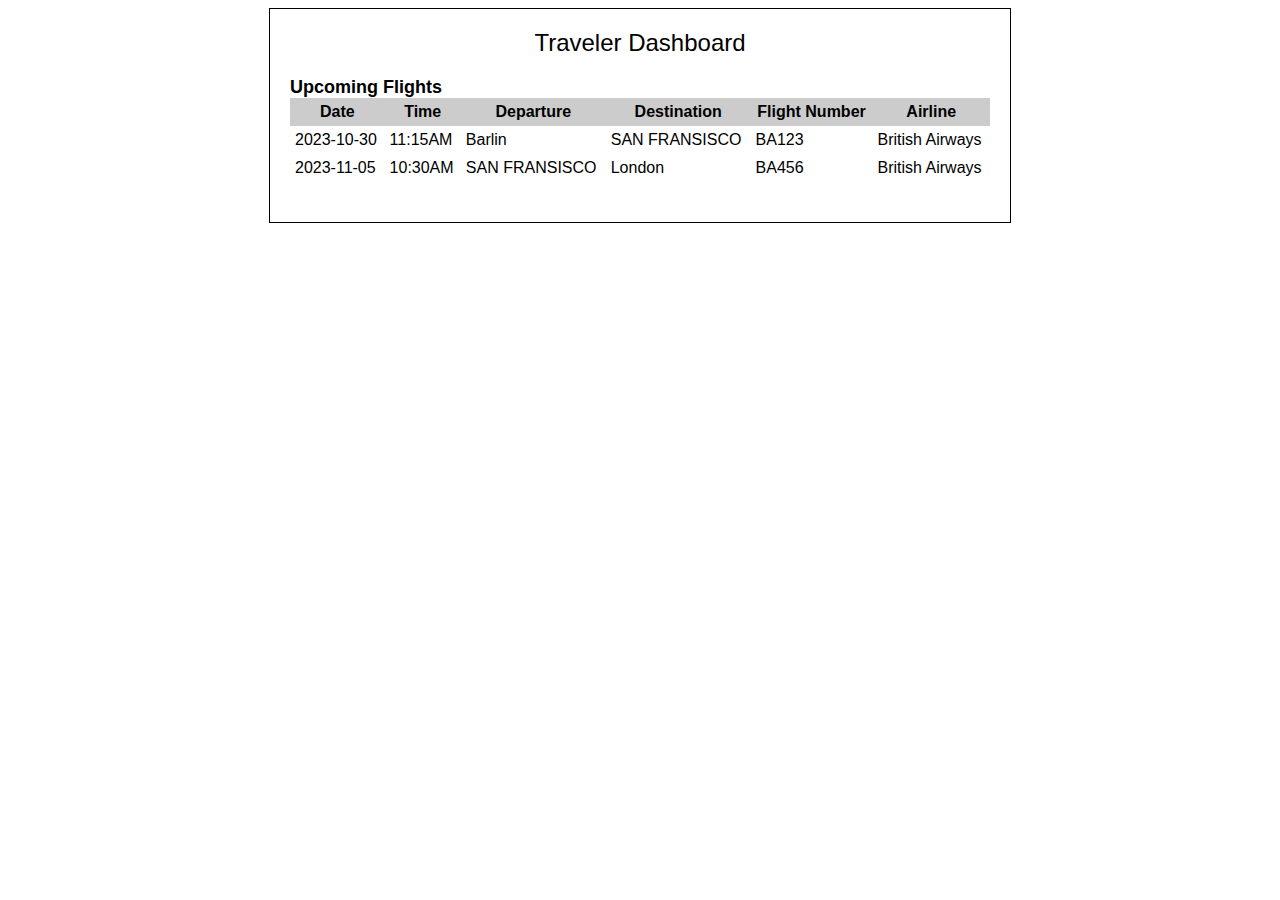
<file: reservationManagement/frontend/index.html>
<!DOCTYPE html>
<html>
  <head>
    <title>Traveler Dashboard</title>
    <style>
      body {
        font-family: sans-serif;
      }

      .dashboard {
        width: 700px;
        margin: 0 auto;
        border: 1px solid black;
        padding: 20px;
      }

      .dashboard-header {
        text-align: center;
        font-size: 24px;
      }

      .dashboard-body {
        margin-top: 20px;
      }

      .dashboard-body-section {
        margin-bottom: 20px;
      }

      .dashboard-body-section-header {
        font-size: 18px;
        font-weight: bold;
      }

      .dashboard-body-section-table {
        width: 100%;
        border-collapse: collapse;
      }

      .dashboard-body-section-table thead th {
        background-color: #ccc;
        padding: 5px;
      }

      .dashboard-body-section-table tbody td {
        padding: 5px;
      }
    </style>
  </head>
  <body>
    <div class="dashboard">
      <div class="dashboard-header">Traveler Dashboard</div>

      <div class="dashboard-body">
        <div class="dashboard-body-section">
          <div class="dashboard-body-section-header">Upcoming Flights</div>

          <table class="dashboard-body-section-table">
            <thead>
              <tr>
                <th>Date</th>
                <th>Time</th>
                <th>Departure</th>
                <th>Destination</th>
                <th>Flight Number</th>
                <th>Airline</th>
              </tr>
            </thead>

            <tbody>
              <tr>
                <td>2023-10-30</td>
                <td>11:15AM</td>
                <td>Barlin</td>
                <td>SAN FRANSISCO</td>
                <td>BA123</td>
                <td>British Airways</td>
              </tr>

              <tr>
                <td>2023-11-05</td>
                <td>10:30AM</td>
                <td>SAN FRANSISCO</td>
                <td>London</td>
                <td>BA456</td>
                <td>British Airways</td>
              </tr>
            </tbody>
          </table>
        </div>
      </div>
    </div>
  </body>
</html>
</file>
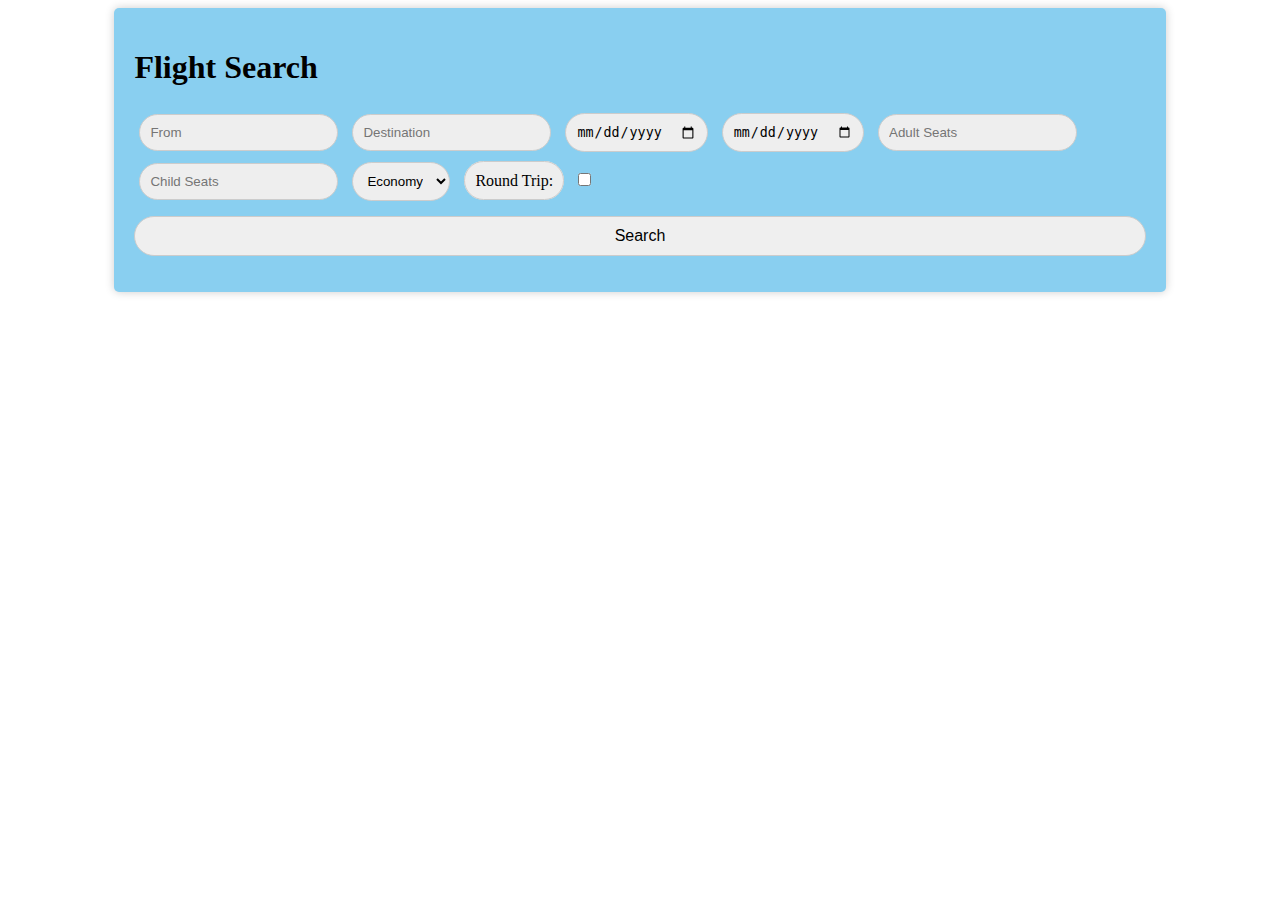
<file: searchFligths/frontend/index.html>
<!DOCTYPE html>
<html lang="en">
  <head>
    <meta charset="UTF-8" />
    <meta name="viewport" content="width=device-width, initial-scale=1.0" />
    <title>Flight Search</title>
    <link rel="stylesheet" href="./styles.css" />
  </head>
  <body>
    <div class="search-form-container">
      <!-- Added class to .search-form -->
      <h1>Flight Search</h1>
      <div>
      <form id="search-form">
        <input
          type="text"
          id="origin"
          class="origin-input"
          placeholder="From"
        />
        <!-- Added class to #origin -->
        <input
          type="text"
          id="destination"
          class="destination-input"
          placeholder="Destination"
        />
        
        <!-- Added class to #destination -->
        <input type="date" id="departureDate" class="departure-date-input" />
        <!-- Added class to #departureDate -->
        <input type="date" id="returnDate" class="return-date-input" />
        <!-- Added class to #returnDate -->
        <input
          type="number"
          id="adultSeats"
          class="adult-seats-input"
          placeholder="Adult Seats"
          min="0"
        />
        <!-- Added class to #adultSeats -->
        <input
          type="number"
          id="childSeats"
          class="child-seats-input"
          placeholder="Child Seats"
          min="0"
        />
        <!-- Added class to #childSeats -->
        <select id="class" class="class-select">
          <!-- Added class to #class -->
          <option value="economy">Economy</option>
          <option value="business">Business</option>
        </select>
        <label for="roundTrip" class="round-trip-label">Round Trip:</label>
        <!-- Added class to label for #roundTrip -->
        <input type="checkbox" id="roundTrip" class="round-trip-checkbox" />
        <!-- Added class to #roundTrip -->
        <button type="submit" class="search-button">Search</button>
        <!-- Added class to button -->
      </form>
    </div>
    <div class="results">
      <ul id="flight-list"></ul>
    </div>

    <script src="script.js"></script>
  </body>
</html>
</file>
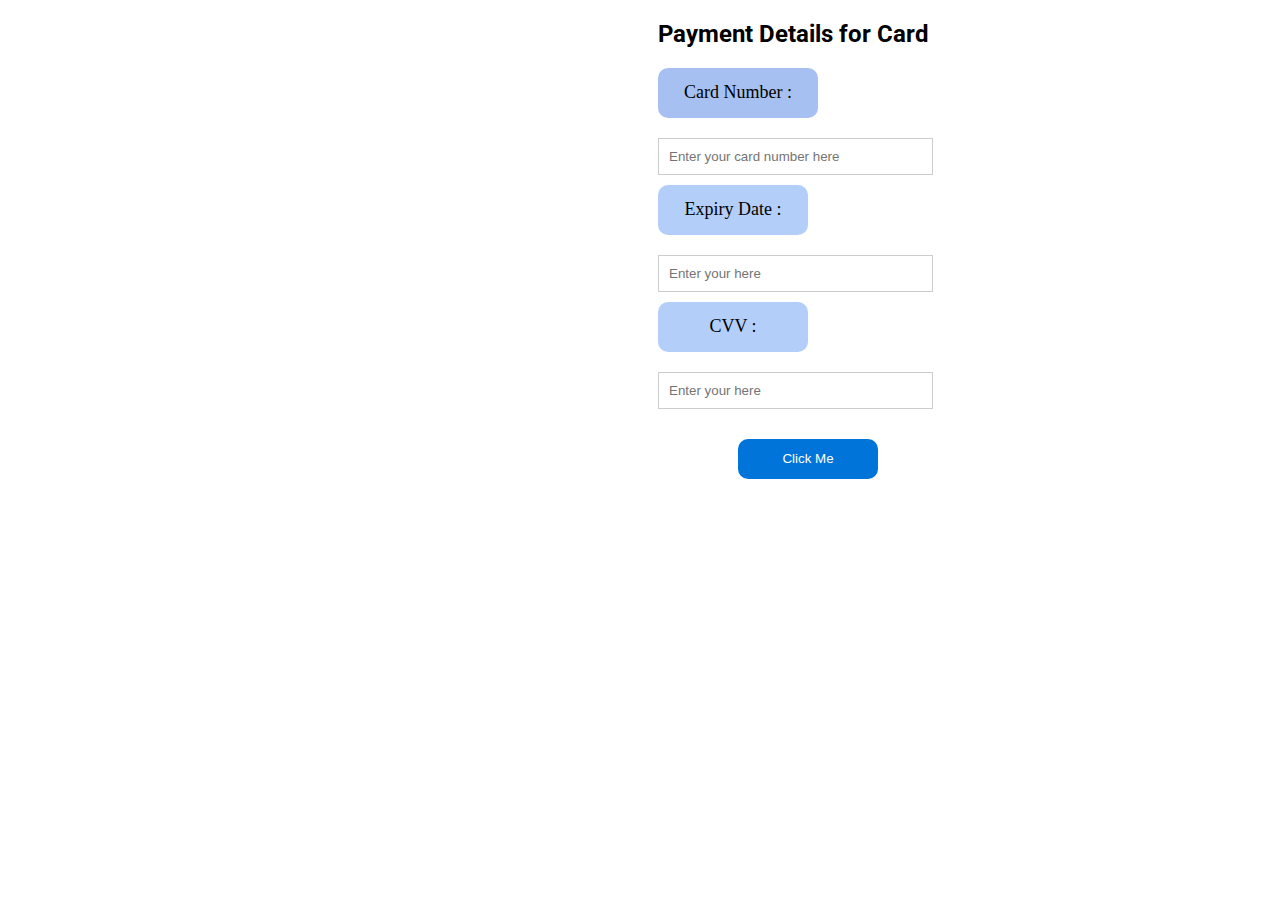
<file: Card.html>
<!DOCTYPE html>
<html lang="en">
<head>
    <meta charset="UTF-8">
    <meta name="viewport" content="width=device-width, initial-scale=1.0">
    <title>Document</title>
    <link rel="stylesheet"href="CardStyle.css">
    <link rel="stylesheet" href="https://fonts.googleapis.com/css2?family=Roboto:wght@300;400;500;700&display=swap">

</head>

<body>
    <div class="payment-details">
        <h2>Payment Details for Card</h2>

      </div>

      <div class="payment-box">
        <p class="centered-text"> Card Number :</p>
      </div>
      <div class="user-input">
        <input type="text" placeholder="Enter your card number here">
      </div>

      <div class="date-box">
        <p class="centered-text"> Expiry Date :</p>
      </div>
      <div class="user-input">
        <input type="text" placeholder="Enter your here">
      </div>

      <div class="cvv-box">
        <p class="centered-text"> CVV :</p>
      </div>
      <div class="user-input">
        <input type="text" placeholder="Enter your here">
      </div>

      <div class="button-container">
        <button class="click-button">Click Me</button>
    </div>

    
</body>
</html>
</file>
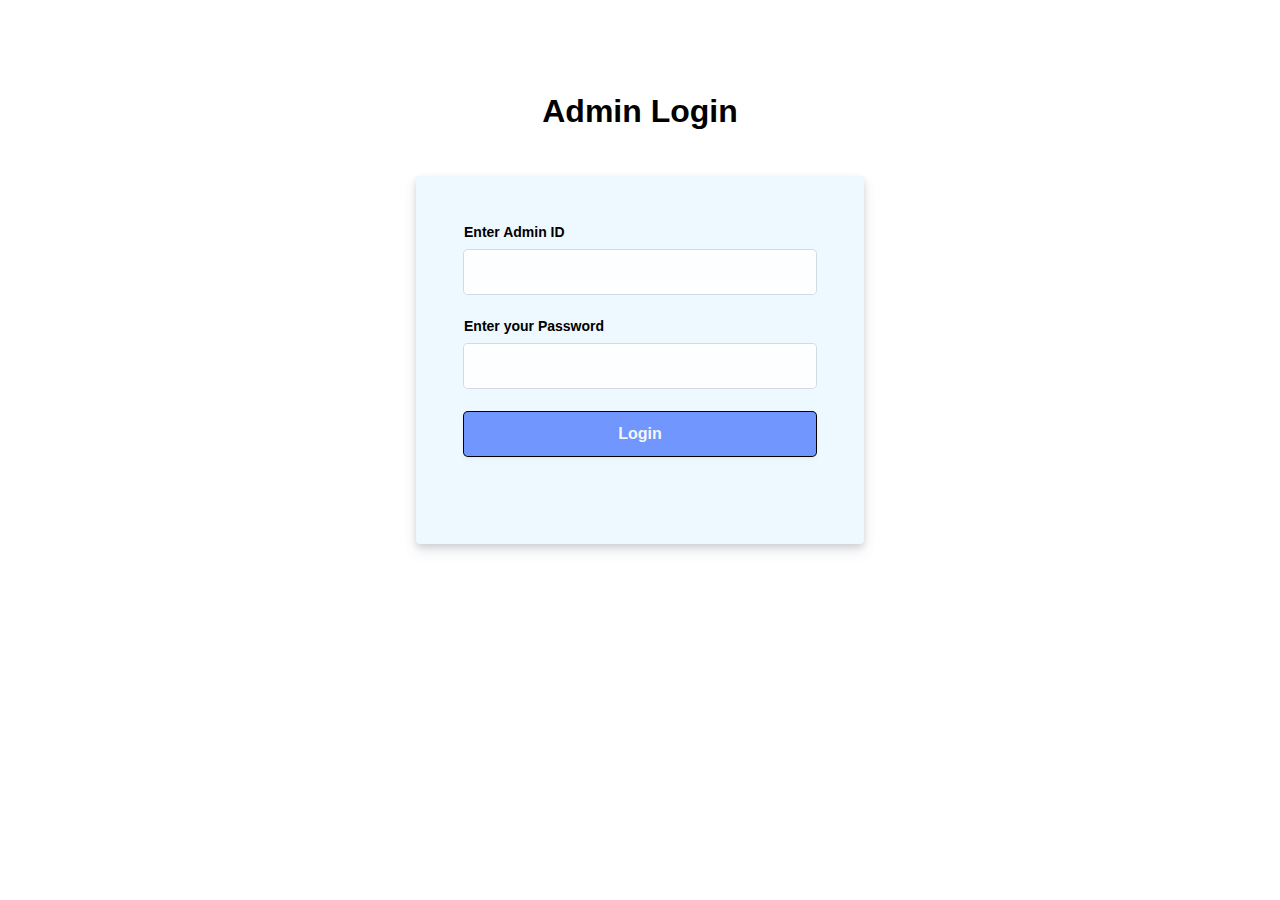
<file: Admin_Panel/admin_login.html>
<html>
<head>
  <meta charset="utf-8">
  <title>Login</title>
  <link rel="stylesheet" type="text/css" href="admin_style.css">
</head>

<body>
  <div class="login-root">
    <div class="box-root flex-flex flex-direction--column" 
    style="min-height: 100vh;flex-grow: 1;">
      <div class="box-root padding-top--24 flex-flex flex-direction--column" style="flex-grow: 1; z-index: 9;">
        <div class="box-root padding-top--48 padding-bottom--24 flex-flex flex-justifyContent--center">
          
          
          <h1>Admin Login</h1>
        </div>


        <div class="formbg-outer">
          <div class="formbg">


            <div class="formbg-inner padding-horizontal--48">

              <form action = "admin_login.php" method ="POST">
                

                <div class="field padding-bottom--24">

                  <label>Enter Admin ID</label> 
                  <input type = "text" name = "id" value = "">

                </div>

                <div class="field padding-bottom--24">

                  <div class>

                    <label for="password">Enter your Password</label>
                  </div>
                  <input type="password" name="password">
                  
                </div>

                <div class="field padding-bottom--24">

                  <input type = "submit" value = "Login">
                  
                </div>
              </form>
            </div>
          </div>
          <div class="footer-link padding-top--24">
          </div>
        </div>
      </div>
    </div>
  </div>
</body>

</html>
</file>
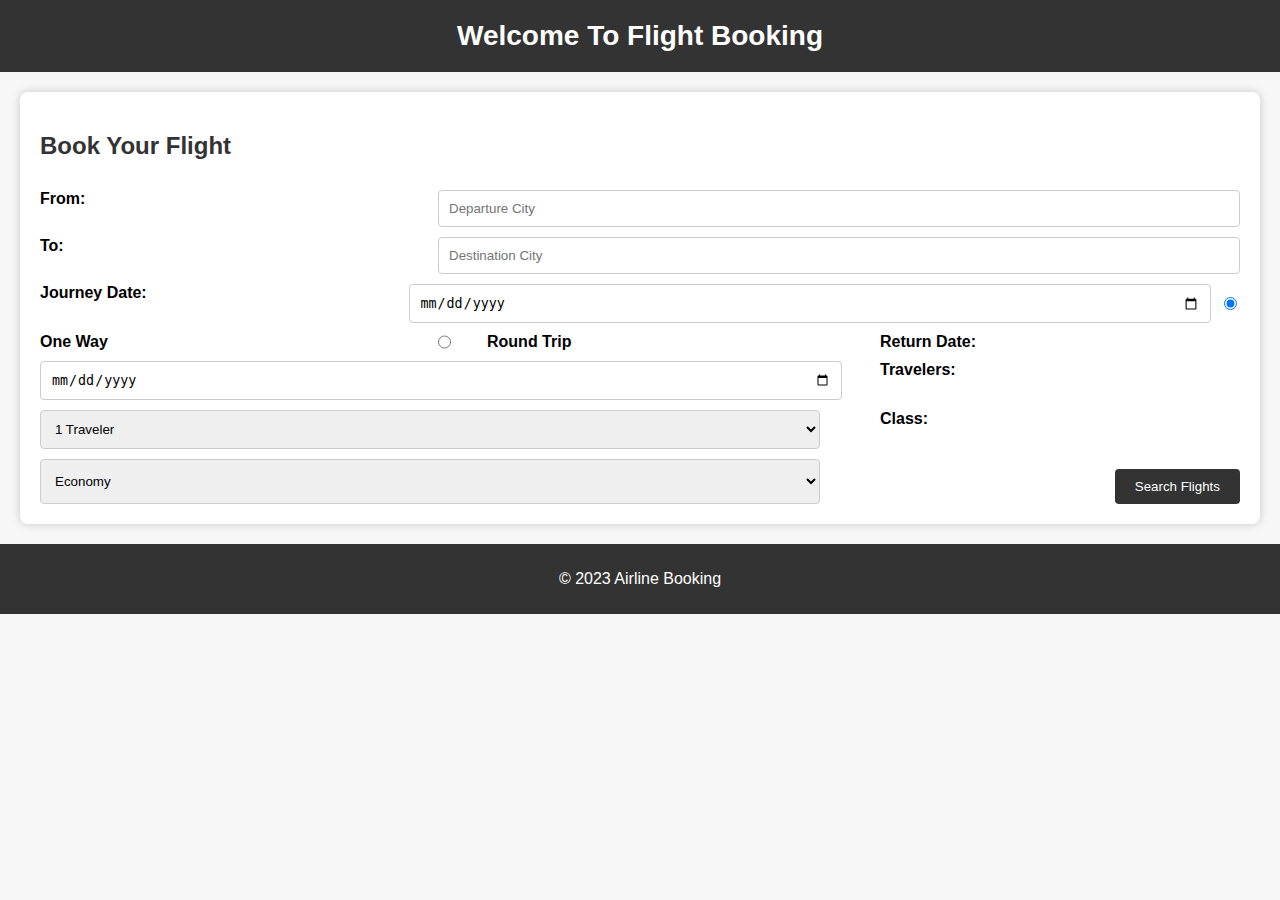
<file: Booking/booking.html>
<!DOCTYPE html>
<html lang="en">
<head>
    <meta charset="UTF-8">
    <meta name="viewport" content="width=device-width, initial-scale=1.0">
    <title>Airplane Ticket Reservation</title>
    <link rel="stylesheet" href="styles.css">
</head>
<body>
    <header>
        <h1>Welcome To Flight Booking</h1>
    </header>

    <section id="booking">
        <h2>Book Your Flight</h2>
        <form action="search_flights.html" method="post">
            <label for="from">From:</label>
            <input type="text" id="from" name="from" placeholder="Departure City" required>
            <label for="to">To:</label>
            <input type="text" id="to" name="to" placeholder="Destination City" required>
            <label for="journey-date">Journey Date:</label>
            <input type="date" id="journey-date" name="journey-date" required>
            <input type="radio" name="trip-type" value="one-way" id="one-way" checked>
            <label for="one-way">One Way</label>
            <input type="radio" name="trip-type" value="round-trip" id="round-trip">
            <label for="round-trip">Round Trip</label>
            <label for="return-date">Return Date:</label>
            <input type="date" id="return-date" name="return-date">
            <label for="travelers">Travelers:</label>
            <select id="travelers" name="travelers">
                <option value="1">1 Traveler</option>
                <option value="2">2 Travelers</option>
                <option value="3">3 Travelers</option>
                <option value="4">4 Travelers</option>
            </select>
            <label for="class">Class:</label>
            <select id="class" name="class">
                <option value="economy">Economy</option>
                <option value="business">Business</option>
                <option value="first">First Class</option>
            </select>
            <input type="submit" value="Search Flights">
        </form>
    </section>

    <footer>
        <p>&copy; 2023 Airline Booking</p>
    </footer>
</body>
</html>
</file>
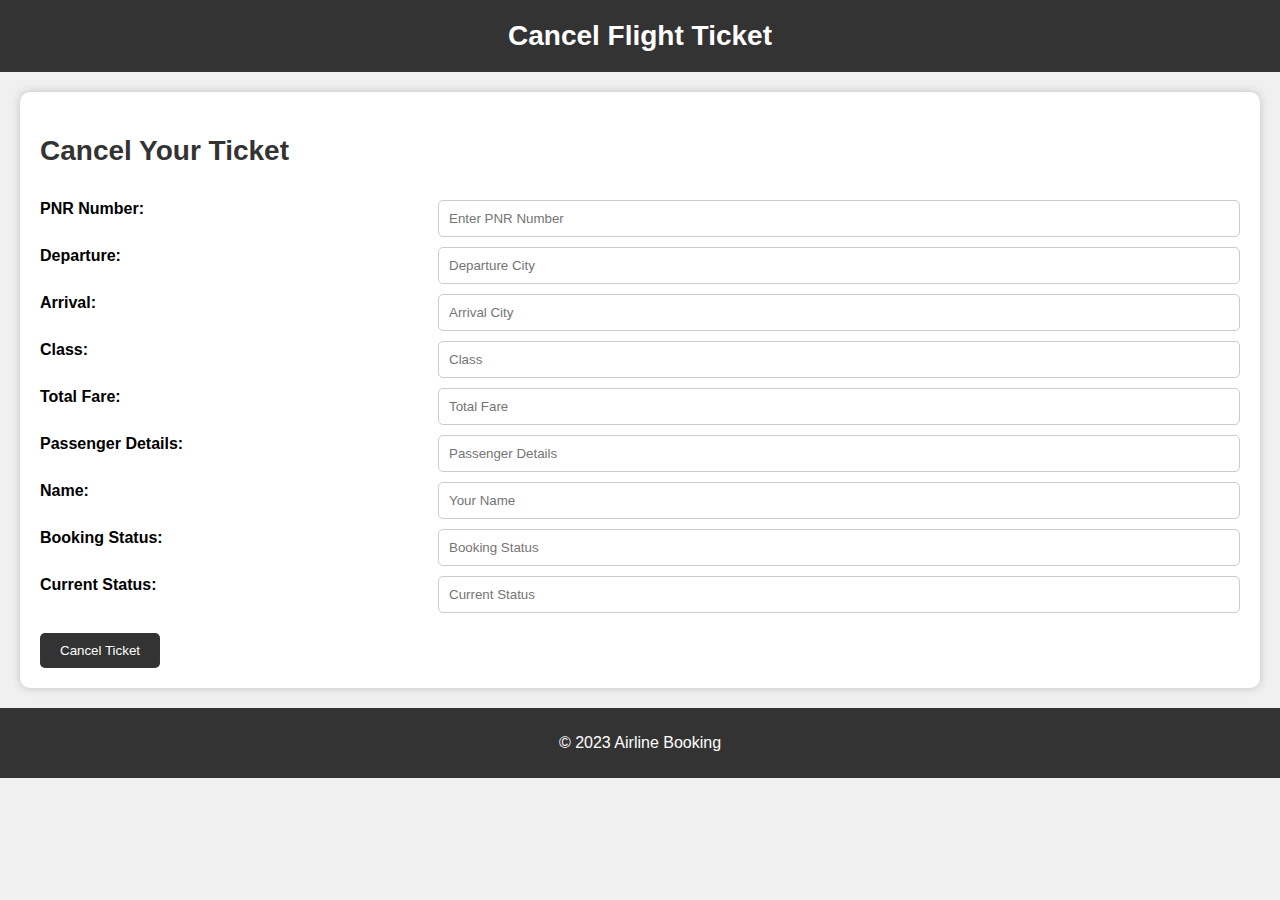
<file: cancel/Cancel ticket.html>
<!DOCTYPE html>
<html lang="en">
<head>
    <meta charset="UTF-8">
    <meta name="viewport" content="width=device-width, initial-scale=1.0">
    <title>Cancel a Ticket</title>
    <link rel="stylesheet" href="styles.css">
</head>
<body>
    <header>
        <h1>Cancel Flight Ticket</h1>
    </header>

    <section id="cancellation">
        <h2>Cancel Your Ticket</h2>
        <form action="cancel_ticket_action.php" method="post">
            <label for="pnr">PNR Number:</label>
            <input type="text" id="pnr" name="pnr" placeholder="Enter PNR Number" required>
            <label for="departure">Departure:</label>
            <input type="text" id="departure" name="departure" placeholder="Departure City" required>
            <label for="arrival">Arrival:</label>
            <input type="text" id="arrival" name="arrival" placeholder="Arrival City" required>
            <label for="class">Class:</label>
            <input type="text" id="class" name="class" placeholder="Class" required>
            <label for="total-fare">Total Fare:</label>
            <input type="text" id="total-fare" name="total-fare" placeholder="Total Fare" required>
            <label for="passenger-details">Passenger Details:</label>
            <input type="text" id="passenger-details" name="passenger-details" placeholder="Passenger Details" required>
            <label for="name">Name:</label>
            <input type="text" id="name" name="name" placeholder="Your Name" required>
            <label for="booking-status">Booking Status:</label>
            <input type="text" id="booking-status" name="booking-status" placeholder="Booking Status" required>
            <label for="current-status">Current Status:</label>
            <input type="text" id="current-status" name="current-status" placeholder="Current Status" required>
            <input type="submit" value="Cancel Ticket">
        </form>
    </section>

    <footer>
        <p>&copy; 2023 Airline Booking</p>
    </footer>
</body>
</html>
</file>
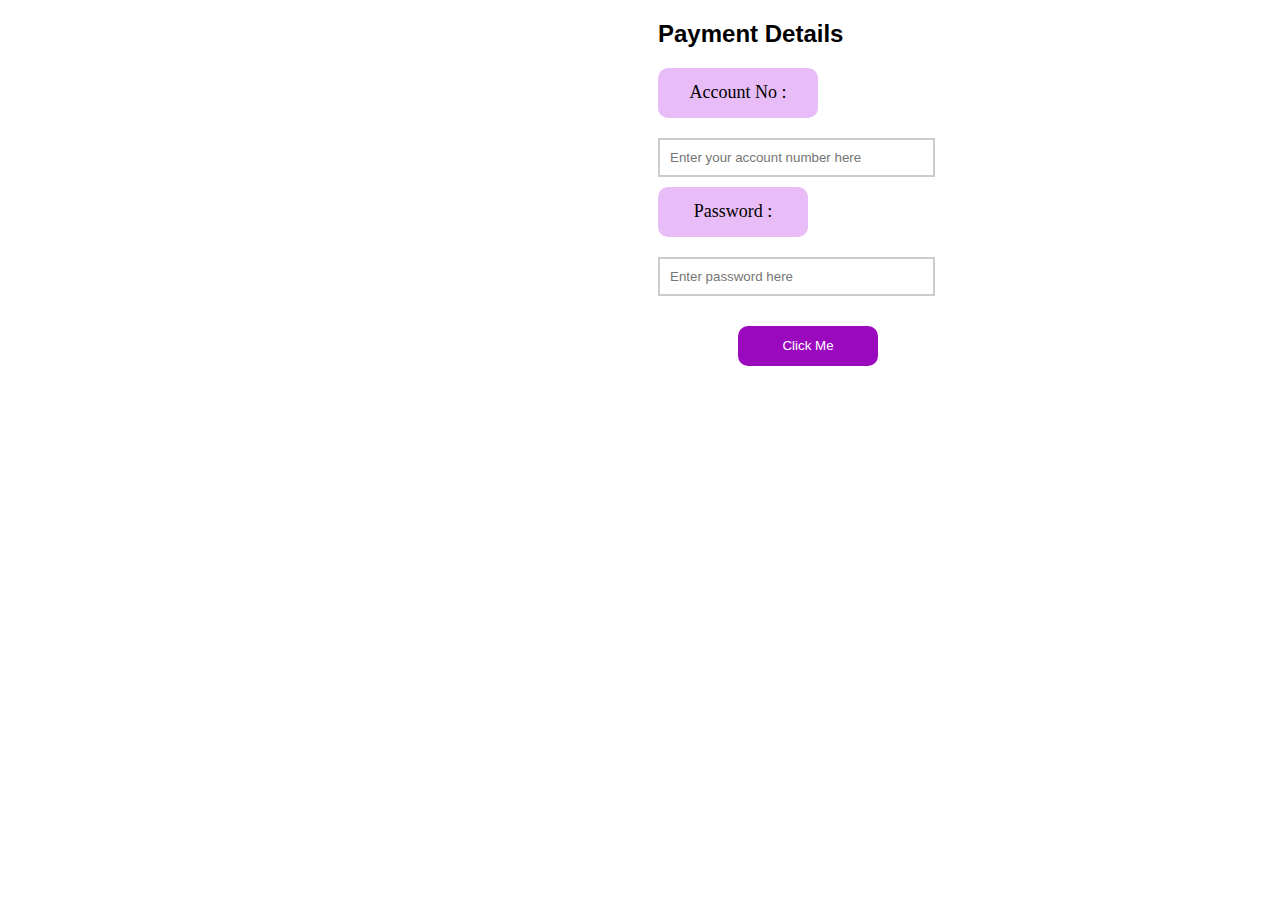
<file: Payment/BkashNagad.html>
<!DOCTYPE html>
<html lang="en">
<head>
    <meta charset="UTF-8">
    <meta name="viewport" content="width=device-width, initial-scale=1.0">
    <title>Document</title>
    <style>
      .payment-details {
        text-align: left; /* Align the content to the right */
        margin-top: 20px; /* Adjust the value to control the gap size between heading and the starting line */
      }
      
      .payment-details h2 {
        font-family: 'Roboto', sans-serif;
        margin-left: 650px; /* Adjust the value to move the heading backward */
      }
     
      .payment-box {
        background-color: #e7bcf7; /* Background color for the box */
        padding: 5px; /* Adjust the padding to control the size of the box */
        margin-top: 10px; /* Adjust the value to control the gap between the heading and the box */
        height: 40px; /* Adjust the height to make the box shorter */
        width: 150px;
        margin-left: 650px;
        display: flex;
      align-items: center;
      justify-content: center;
      border-radius: 10px;
      }
    
      .centered-text {
        text-align: center;
        font-size: 18px; /* Adjust the font size as needed */
      }
    
      .user-input {
        margin-top: 20px; /* Adjust the value to control the gap between the previous box and the user input box */
      }
      
      .user-input input {
        width: 20%; /* Makes the input element full width */
        padding: 10px; /* Adjust the padding as needed */
        border: 2px solid #ccc; /* Add a border around the input */
        margin-left:650px;
      }
    
      .pass-box {
        background-color: #e7bcf7; /* Background color for the box */
        padding: 5px; /* Adjust the padding to control the size of the box */
        margin-top: 10px; /* Adjust the value to control the gap between the heading and the box */
        width: 140px;
        height: 40px; /* Adjust the height to make the box shorter */
        border-radius: 10px;
        margin-left: 650px;
        display: flex;
      align-items: center;
      justify-content: center;
      border-radius: 10px;
      }
    
      .centered-text {
        text-align: center;
        
      }
    
      .user-input {
        margin-top: 20px; /* Adjust the value to control the gap between the previous box and the user input box */
      }
      
      .user-input input {
        margin-left: 650px;
        width: 20%; /* Makes the input element full width */
        padding: 10px; /* Adjust the padding as needed */
        border: 2px solid #ccc; /* Add a border around the input */
      }
    
      
    
      button{
        padding: 5px; /* Adjust the padding to control the size of the box */
        margin-top: 30px; /* Adjust the value to control the gap between the heading and the box */
        width: 140px;
        height: 40px; /* Adjust the height to make the box shorter */
        border-radius: 10px;
        margin-left: 730px;
        display: flex;
      align-items: center;
      justify-content: center;
      border-radius: 10px;
      }
    
    button-container {
        /* Center the button horizontally and position it at the bottom */
        text-align: center;
        
        
     
    }
    
    .click-button {
        /* Style your button as you like */
        padding:  10px;
        background-color: #9a09be;
        color: #fff;
        border: none;
        cursor: pointer;
    }
    
    .click-button:hover {
        background-color: #f0b5e6;
    }
    </style>
</head>

<body>
    <div class="payment-details">
        <h2>Payment Details</h2>
    </div>

    <div class="payment-box">
        <p class="centered-text"> Account No :</p>
    </div>
    <div class="user-input">
        <input type="text" placeholder="Enter your account number here" id="accountNumberInput">
    </div>

    <div class="pass-box">
        <p class="centered-text"> Password :</p>
    </div>
    <div class="user-input">
        <input type="text" placeholder="Enter password here">
    </div>

    <div class="button-container">
        <button class="click-button" id="myButton">Click Me</button>
    </div>

    <p id="errorText" style="display: none; color: red;">Account number should be 11 digits</p>
    <p id="successText" style="display: none;">Payment is done</p>

    <script>
      document.getElementById('myButton').addEventListener('click', function() {
          var accountNumberInput = document.getElementById('accountNumberInput').value;
          var errorText = document.getElementById('errorText');
          var successText = document.getElementById('successText');
  
          if (accountNumberInput.length !== 11) {
              // Show error message for invalid account number length
              errorText.style.display = 'block';
              successText.style.display = 'none';
          } else {
              errorText.style.display = 'none';
              successText.style.display = 'block';
  
              // Get the message you want to show on the next page
              var message = "Your payment is done.";
  
              // Redirect to another page with the message in the URL
              window.location.href = "secondPage.html?message=" + encodeURIComponent(message);
          }
      });
  </script>
</body>
</html>
</file>
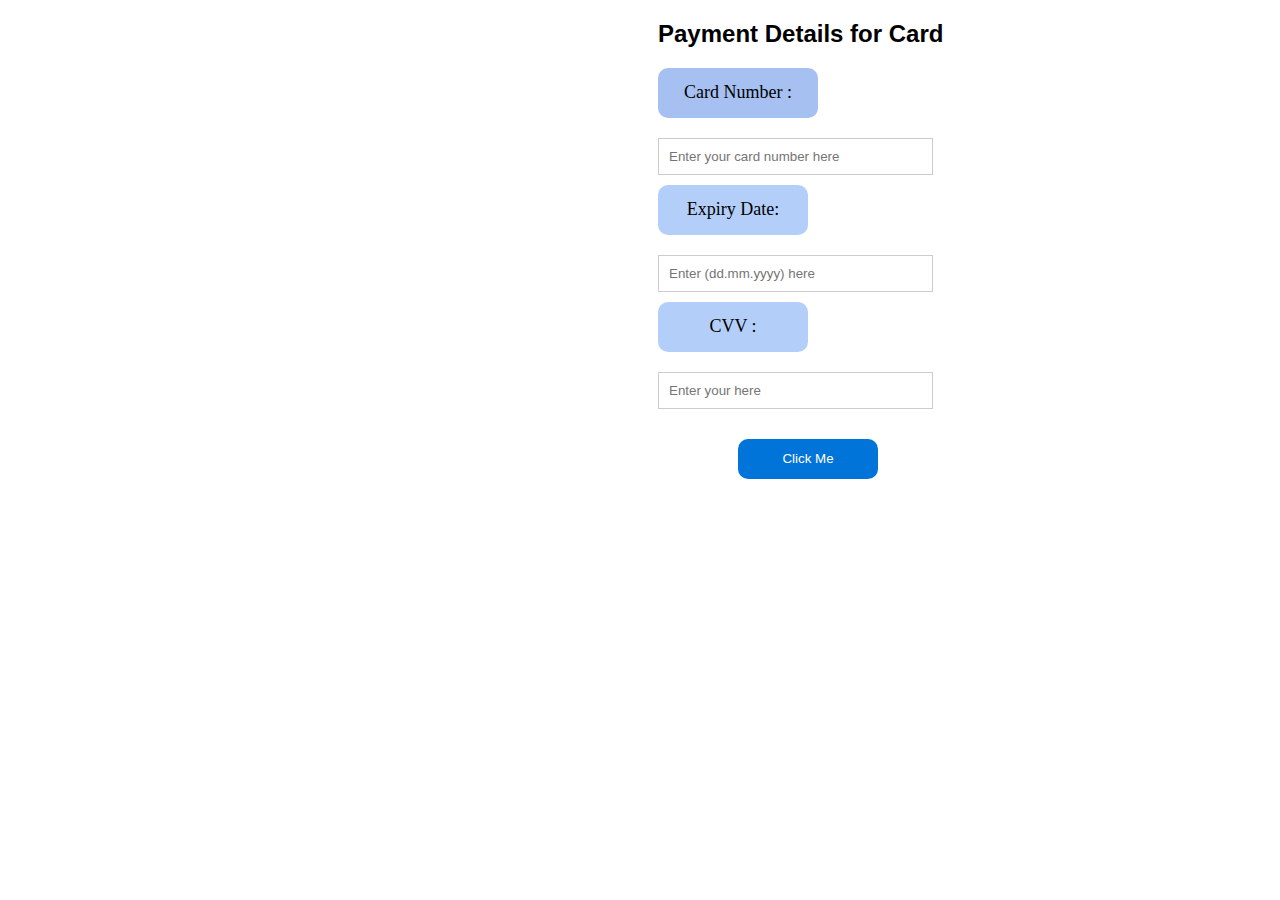
<file: Payment/Card.html>
<!DOCTYPE html>
<html lang="en">
<head>
    <meta charset="UTF-8">
    <meta name="viewport" content="width=device-width, initial-scale=1.0">
    <title>Document</title>
    <style>
      .payment-details {
        text-align: left; /* Align the content to the right */
        margin-top: 20px; /* Adjust the value to control the gap size between heading and the starting line */
      }
      
      .payment-details h2 {
        font-family: 'Roboto', sans-serif;
        margin-left: 650px; /* Adjust the value to move the heading backward */
      }
     
      .payment-box {
        background-color: #a5c0f1; /* Background color for the box */
        padding: 5px; /* Adjust the padding to control the size of the box */
        margin-top: 10px; /* Adjust the value to control the gap between the heading and the box */
        height: 40px; /* Adjust the height to make the box shorter */
        width: 150px;
        margin-left: 650px;
        display: flex;
      align-items: center;
      justify-content: center;
      border-radius: 10px;
      }
    
      .centered-text {
        text-align: center;
        font-size: 18px; /* Adjust the font size as needed */
      }
    
      .user-input {
        margin-top: 20px; /* Adjust the value to control the gap between the previous box and the user input box */
      }
      
      .user-input input {
        width: 20%; /* Makes the input element full width */
        padding: 10px; /* Adjust the padding as needed */
        border: 2px solid #ccc; /* Add a border around the input */
        margin-left:650px;
      }
    
      .date-box {
        background-color: #b3cef9; /* Background color for the box */
        padding: 5px; /* Adjust the padding to control the size of the box */
        margin-top: 10px; /* Adjust the value to control the gap between the heading and the box */
        width: 140px;
        height: 40px; /* Adjust the height to make the box shorter */
        border-radius: 10px;
        margin-left: 650px;
        display: flex;
      align-items: center;
      justify-content: center;
      border-radius: 10px;
      }
    
      .centered-text {
        text-align: center;
        
      }
    
      .user-input {
        margin-top: 20px; /* Adjust the value to control the gap between the previous box and the user input box */
      }
      
      .user-input input {
        margin-left: 650px;
        width: 20%; /* Makes the input element full width */
        padding: 10px; /* Adjust the padding as needed */
        border: 2px solid #ccc; /* Add a border around the input */
      }
    
      .cvv-box {
        background-color: #b3cef9; /* Background color for the box */
        padding: 5px; /* Adjust the padding to control the size of the box */
        margin-top: 10px; /* Adjust the value to control the gap between the heading and the box */
        width: 140px;
        height: 40px; /* Adjust the height to make the box shorter */
        border-radius: 10px;
        margin-left: 650px;
        display: flex;
      align-items: center;
      justify-content: center;
      border-radius: 10px;
      }
    
      .centered-text {
        text-align: center;
        
      }
    
      .user-input {
        margin-top: 20px; /* Adjust the value to control the gap between the previous box and the user input box */
      }
      
      .user-input input {
        margin-left: 650px;
        width: 20%; /* Makes the input element full width */
        padding: 10px; /* Adjust the padding as needed */
        border: 1px solid #ccc; /* Add a border around the input */
      }
    
      button{
        padding: 5px; /* Adjust the padding to control the size of the box */
        margin-top: 30px; /* Adjust the value to control the gap between the heading and the box */
        width: 140px;
        height: 40px; /* Adjust the height to make the box shorter */
        border-radius: 10px;
        margin-left: 730px;
        display: flex;
      align-items: center;
      justify-content: center;
      border-radius: 10px;
      }
    
    button-container {
        /* Center the button horizontally and position it at the bottom */
        text-align: center;
        
        
     
    }
    
    .click-button {
        /* Style your button as you like */
        padding:  10px;
        background-color: #0074d9;
        color: #fff;
        border: none;
        cursor: pointer;
    }
    
    .click-button:hover {
        background-color: #aec8ee;
    }
    </style>
</head>

<body>
  <div class="payment-details">
      <h2>Payment Details for Card</h2>
  </div>

  <div class="payment-box">
      <p class="centered-text"> Card Number :</p>
  </div>
  <div class="user-input">
      <input type="text" placeholder="Enter your card number here" id="cardNumberInput">
  </div>

  <div class="date-box">
      <p class="centered-text"> Expiry Date: </p>
  </div>
  <div class="user-input">
      <input type="text" placeholder="Enter (dd.mm.yyyy) here">
  </div>

  <div class="cvv-box">
      <p class="centered-text"> CVV :</p>
  </div>
  <div class="user-input">
      <input type="text" placeholder="Enter your here" id="cvvInput">
  </div>

  <div class="button-container">
      <button class="click-button" id="myButton">Click Me</button>
  </div>

  <p id="errorText" style="display: none; color: red;">Card number should be 16 digits</p>
  <p id="errorTextCVV" style="display: none; color: red;">CVV should be 4 digits</p>
  <p id="errorTextBoth" style="display: none; color: red;">Card number and CVV are invalid</p>
  <p id="successText" style="display: none;">Payment is done</p>

  <script>
    document.getElementById('myButton').addEventListener('click', function() {
        var cardNumberInput = document.getElementById('cardNumberInput').value;
        var cvvInput = document.getElementById('cvvInput').value;
        var errorText = document.getElementById('errorText');
        var errorTextCVV = document.getElementById('errorTextCVV');
        var errorTextBoth = document.getElementById('errorTextBoth');
        var successText = document.getElementById('successText');

        if (cardNumberInput.length !== 16 && cvvInput.length !== 4) {
            // Show error message for both invalid card number and CVV
            errorTextBoth.style.display = 'block';
            errorText.style.display = 'none';
            errorTextCVV.style.display = 'none';
            successText.style.display = 'none';
        } else if (cardNumberInput.length !== 16) {
            // Show error message for invalid card number length
            errorText.style.display = 'block';
            errorTextBoth.style.display = 'none';
            errorTextCVV.style.display = 'none';
            successText.style.display = 'none';
        } else if (cvvInput.length !== 4) {
            // Show error message for invalid CVV length
            errorTextCVV.style.display = 'block';
            errorTextBoth.style.display = 'none';
            errorText.style.display = 'none';
            successText.style.display = 'none';
        } else {
            errorText.style.display = 'none';
            errorTextCVV.style.display = 'none';
            errorTextBoth.style.display = 'none';
            successText.style.display = 'block';

            // Get the message you want to show on the next page
            var message = "Your payment is done.";

            // Redirect to another page with the message in the URL
            window.location.href = "secondPage.html?message=" + encodeURIComponent(message);
        }
    });
</script>
</body>
</html>
</file>
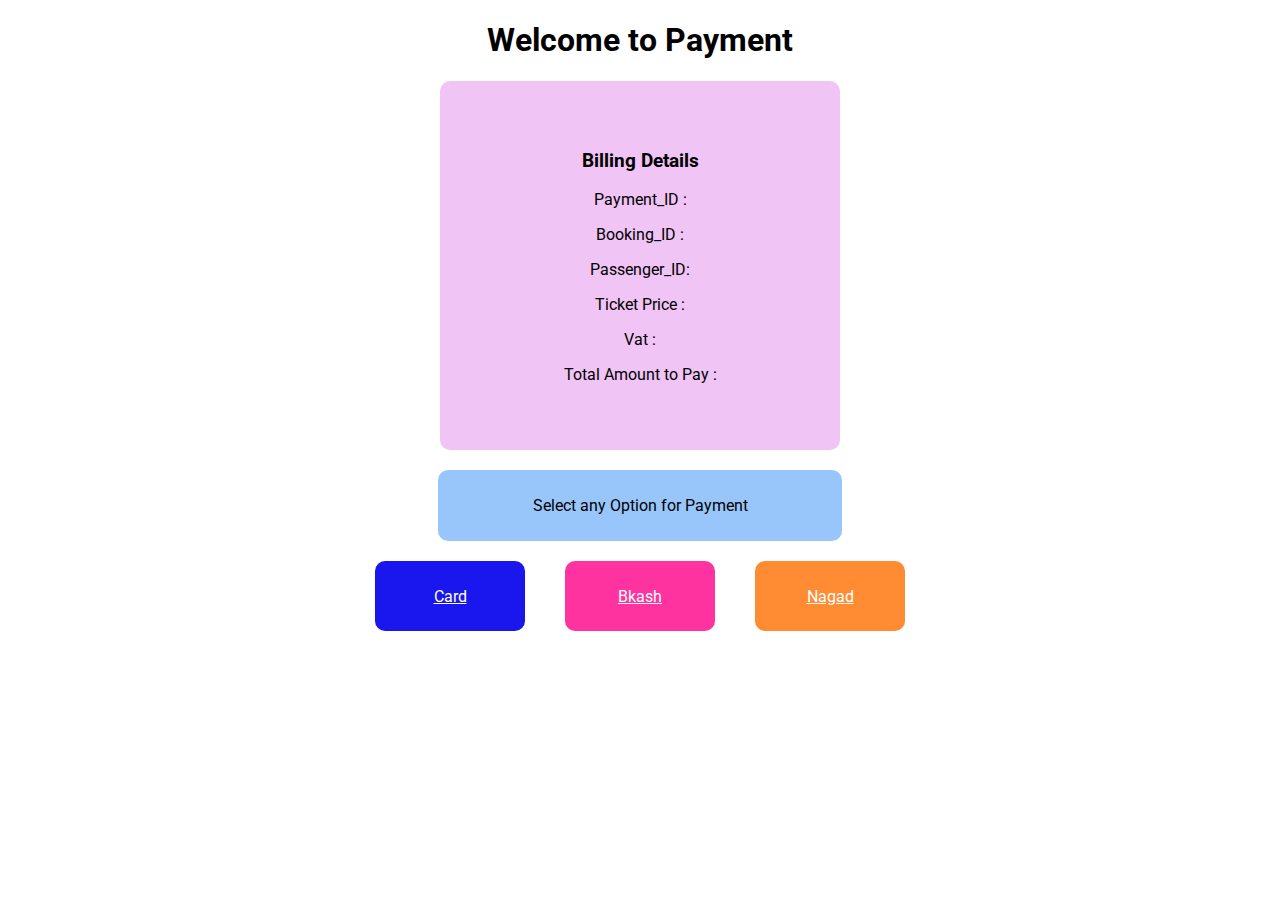
<file: Payment/PaymentGateway.html>
<!DOCTYPE html>
<html lang="en">
<head>
    <meta charset="UTF-8">
    <meta name="viewport" content="width=device-width, initial-scale=1.0">
    <title>Document</title>
    <!-- Link to an external CSS stylesheet -->
    <link rel="stylesheet" href="Style.css">
    <!-- Link to Google Fonts for font styles -->
    <link rel="stylesheet" href="https://fonts.googleapis.com/css2?family=Roboto:wght@300;400;500;700&display=swap">

    
</head>
<body>
    <!-- Header with a centered heading -->
    <div class="centered-heading">
        <h1>Welcome to Payment</h1>
       
     </div>
    
    
    
 <!-- Box for billing details -->
    <div class="centered-box">
        
        <h3>Billing Details</h3>
        <p>Payment_ID :</p>
        <p>Booking_ID :</p>
        <p>Passenger_ID:</p>
        <p> Ticket Price :</p>
        <p>Vat :</p>
        <p>Total Amount to Pay :</p>
    </div>
    
    <!-- Box for payment options -->
    <div class="centered-box2">
        <p>Select any Option for Payment</p>
    </div>
    
    <!-- Container for payment buttons -->
    <div class="button-container">
        <!-- Button to navigate to Card.html -->
        <a href="Card.html" class="button button1">
            <p>Card</p>
        </a>
        
        <!-- Button to navigate to BkashNagad.html -->
        <a href="BkashNagad.html" class="button button2">
            <p>Bkash</p>
        </a>
        
        <!-- Button to navigate to BkashNagad.html -->
        <a href="BkashNagad.html" class="button button3">
            <p>Nagad</p>
        </a>
    </div>
</body>

</html>
</file>
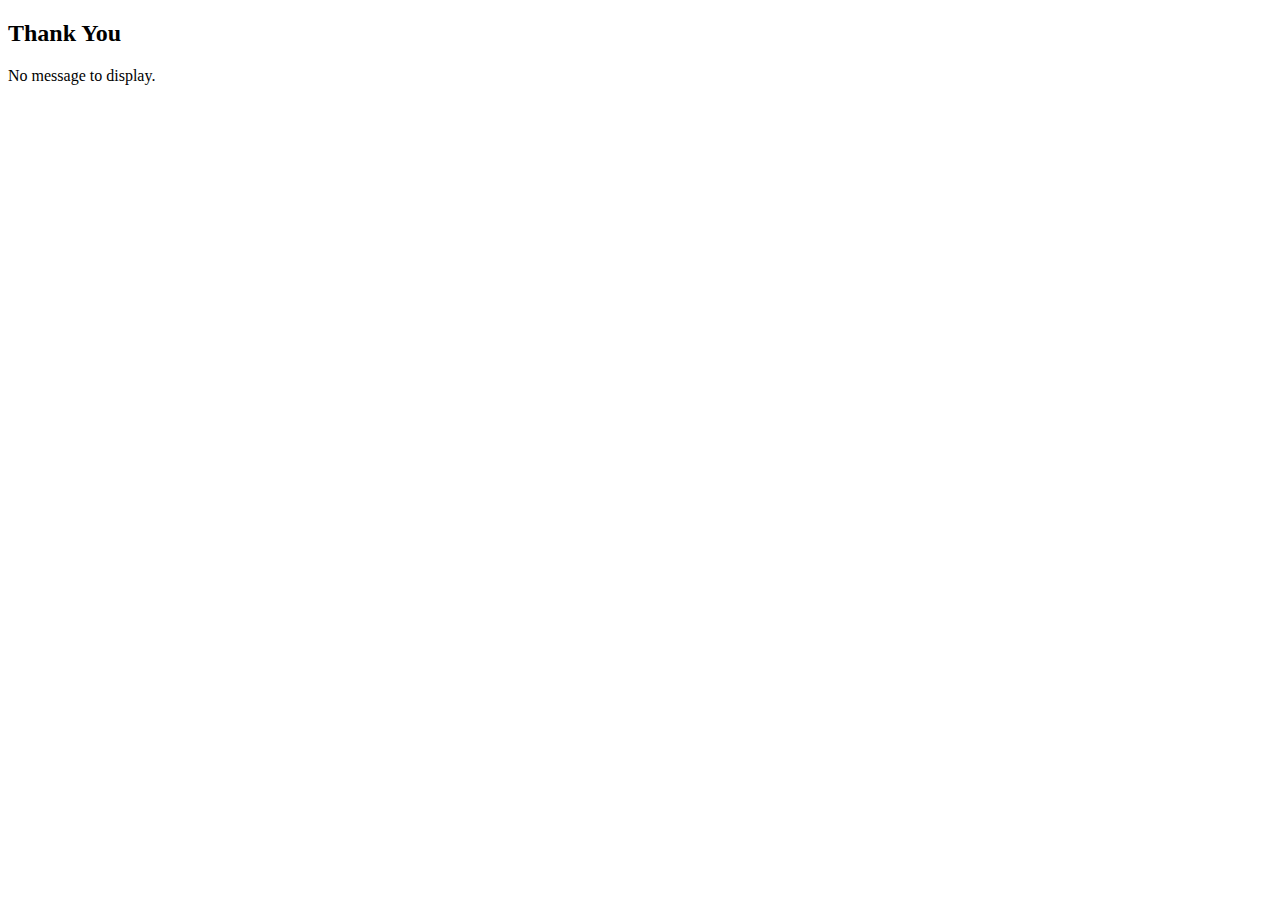
<file: Payment/secondPage.html>
<!DOCTYPE html>
<html lang="en">
<head>
    <title>Second Page</title>
</head>
<body>
    <h2>Thank You</h2>

    <script>
        // Get the message from the URL parameter
        const urlParams = new URLSearchParams(window.location.search);
        const message = urlParams.get('message');

        // Display the message on the second page
        if (message) {
            document.write("<p>" + message + "</p>");
        } else {
            document.write("<p>No message to display.</p>");
        }
    </script>
</body>
</html>
</file>
<file: searchFligths/frontend/styles.css>
/* Styles for .search-form-container */
.search-form-container {
  width: 80%;
  max-width: 80%;
  margin: 0 auto;
  padding: 20px;
  background-color: #89cff0;
  border-radius: 5px;
  box-shadow: 0 0 10px rgba(0, 0, 0, 0.2);
  display: flex;
  flex-wrap: wrap;
  justify-content: space-between;
}
.h1 {
  font-size: 24px;
  margin-bottom: 20px; /* Add space between the title and the form */
  text-align: center;
}

/* Styles for .origin-input, .destination-input, .departure-date-input, .return-date-input,
   .adult-seats-input, .child-seats-input, .class-select, .round-trip-label, .round-trip-checkbox */
.origin-input,
.destination-input,
.departure-date-input,
.return-date-input,
.adult-seats-input,
.child-seats-input,
.class-select,
.round-trip-label,
.round-trip-checkbox {
  flex: 1;
  padding: 10px;
  border: 1px solid #ccc;
  border-radius: 30px; /* Makes the inputs look like cylinders */
  background-color: #eeeeee;
  margin: 5px;
}

/* Styles for .search-button */
.search-button {
  width: 100%;
  padding: 10px;
  border: 1px solid #ccc;
  border-radius: 30px; /* Makes the button look like a cylinder */
  font-size: 16px;
  color: #000000;
  margin-top: 10px;
}
</file>
<file: CardStyle.css>
.payment-details {
    text-align: left; /* Align the content to the right */
    margin-top: 20px; /* Adjust the value to control the gap size between heading and the starting line */
  }
  
  .payment-details h2 {
    font-family: 'Roboto', sans-serif;
    margin-left: 650px; /* Adjust the value to move the heading backward */
  }
 
  .payment-box {
    background-color: #a5c0f1; /* Background color for the box */
    padding: 5px; /* Adjust the padding to control the size of the box */
    margin-top: 10px; /* Adjust the value to control the gap between the heading and the box */
    height: 40px; /* Adjust the height to make the box shorter */
    width: 150px;
    margin-left: 650px;
    display: flex;
  align-items: center;
  justify-content: center;
  border-radius: 10px;
  }

  .centered-text {
    text-align: center;
    font-size: 18px; /* Adjust the font size as needed */
  }

  .user-input {
    margin-top: 20px; /* Adjust the value to control the gap between the previous box and the user input box */
  }
  
  .user-input input {
    width: 20%; /* Makes the input element full width */
    padding: 10px; /* Adjust the padding as needed */
    border: 2px solid #ccc; /* Add a border around the input */
    margin-left:650px;
  }

  .date-box {
    background-color: #b3cef9; /* Background color for the box */
    padding: 5px; /* Adjust the padding to control the size of the box */
    margin-top: 10px; /* Adjust the value to control the gap between the heading and the box */
    width: 140px;
    height: 40px; /* Adjust the height to make the box shorter */
    border-radius: 10px;
    margin-left: 650px;
    display: flex;
  align-items: center;
  justify-content: center;
  border-radius: 10px;
  }

  .centered-text {
    text-align: center;
    
  }

  .user-input {
    margin-top: 20px; /* Adjust the value to control the gap between the previous box and the user input box */
  }
  
  .user-input input {
    margin-left: 650px;
    width: 20%; /* Makes the input element full width */
    padding: 10px; /* Adjust the padding as needed */
    border: 2px solid #ccc; /* Add a border around the input */
  }

  .cvv-box {
    background-color: #b3cef9; /* Background color for the box */
    padding: 5px; /* Adjust the padding to control the size of the box */
    margin-top: 10px; /* Adjust the value to control the gap between the heading and the box */
    width: 140px;
    height: 40px; /* Adjust the height to make the box shorter */
    border-radius: 10px;
    margin-left: 650px;
    display: flex;
  align-items: center;
  justify-content: center;
  border-radius: 10px;
  }

  .centered-text {
    text-align: center;
    
  }

  .user-input {
    margin-top: 20px; /* Adjust the value to control the gap between the previous box and the user input box */
  }
  
  .user-input input {
    margin-left: 650px;
    width: 20%; /* Makes the input element full width */
    padding: 10px; /* Adjust the padding as needed */
    border: 1px solid #ccc; /* Add a border around the input */
  }

  button{
    padding: 5px; /* Adjust the padding to control the size of the box */
    margin-top: 30px; /* Adjust the value to control the gap between the heading and the box */
    width: 140px;
    height: 40px; /* Adjust the height to make the box shorter */
    border-radius: 10px;
    margin-left: 730px;
    display: flex;
  align-items: center;
  justify-content: center;
  border-radius: 10px;
  }

button-container {
    /* Center the button horizontally and position it at the bottom */
    text-align: center;
    
    
 
}

.click-button {
    /* Style your button as you like */
    padding:  10px;
    background-color: #0074d9;
    color: #fff;
    border: none;
    cursor: pointer;
}

.click-button:hover {
    background-color: #aec8ee;
}
</file>
<file: Admin_Panel/admin_style.css>
* {
    font-family: Arial, Helvetica, sans-serif;
    box-sizing: border-box;
  }
  
  body {

    margin: 0;
    padding: 0;
    margin-top: 0;
  }

  .head_panel1{    

    width: 100%;
    background: #7197ff;
    font-size: small;
    font-weight: 100;
    padding-left: 10px;
    padding-top: 5px;
    padding-bottom: 1px;
    color: #ffffff;
  }

  .head_panel2{   

    width: 100%;
    background: #333333;
    font-size: small;
    font-weight: 100;
    padding-left: 10px;
    padding-top: 5px;
    padding-bottom: 1px;
    color: #ffffff;
  }

  .head_panel3{ 

    width: 80%;
    background: #bad8f0;
    font-size: small;
    font-weight: 100;
    padding-left: 10px;
    padding-top: 5px;
    padding-bottom: 1px;
    color: #000000;
    float: right;
  }

  .side_bar{

    margin: 0px auto;
    width: 20%;
    background: rgb(241, 241, 241);
    border-radius: 4px;
    float: left;
    box-shadow: rgba(60, 66, 87, 0.12) 0px 7px 14px 0px, rgba(0, 0, 0, 0.12) 0px 3px 6px 0px;
    padding-top: 200px;
    position: fixed;
    height: 100%;
    
}

#admin_buttons{

    border: 0;
    padding: 20px;
    font-weight: bolder;
    color: #fff;
    background: #7197ff;
    cursor: pointer;
    width: 90%;
    border-radius: 15px;
    font-size: larger;
}

#logout{

    border: 0;
    padding: 20px;
    font-weight: bold;
    color: #fff;
    background: #7197ff;
    cursor: pointer;
    width: 90%;
    border-radius: 15px;
    font-size: large;
    margin-bottom: 20px;
    margin-top: 60%;
}

table{

    border-collapse: collapse;
    border: 3px solid black;
    text-align: center;
    width: 80%;
    margin: 20 auto;
    border-radius: 15px;
    float: right;
}

th {
    text-align: center;
    padding: 8px;
    margin: 20px;
    border: 3px solid black;
    background-color:#a5b9f1;
    font-weight: bolder;
    font-size: larger;
  
  }
  
  tr, td {
    color: rgb(10, 10, 10);
    padding: 20px;
    border: 10px;
    font-size: larger;
    font-weight: bold;
    border: 3px solid black;
    background-color: rgb(255, 255, 255);
  }

  a {
    color: #432124;
    text-decoration: unset;
  }
  .login-root {
      background: rgb(255, 255, 255);
      display: flex;
      width: 100%;
      min-height: 100vh;
      overflow: hidden;
  }
  .loginbackground {
      min-height: 692px;
      position: fixed;
      bottom: 0;
      left: 0;
      right: 0;
      top: 0;
      z-index: 0;
      overflow: hidden;
  }
  .flex-flex {
      display: flex;
  }
  .align-center {
    align-items: center; 
  }
  .center-center {
    align-items: center;
    justify-content: center;
  }
  .box-root {
      box-sizing: border-box;
  }
  .flex-direction--column {
      -ms-flex-direction: column;
      flex-direction: column;
  }
  .padding-top--64 {
    padding-top: 64px;
  }
  .padding-top--24 {
    padding-top: 24px;
  }
  .padding-top--48 {
    padding-top: 48px;
  }
  .padding-bottom--24 {
    padding-bottom: 24px;
  }
  .padding-horizontal--48 {
    padding: 48px;
  }
  .padding-bottom--15 {
    padding-bottom: 15px;
  }
  
  
  .flex-justifyContent--center {
    -ms-flex-pack: center;
    justify-content: center;
  }
  
  .formbg {
      margin: 0px auto;
      width: 100%;
      max-width: 448px;
      background: rgb(238, 248, 255);
      border-radius: 4px;
      box-shadow: rgba(60, 66, 87, 0.12) 0px 7px 14px 0px, rgba(0, 0, 0, 0.12) 0px 3px 6px 0px;
  }
  span {
      display: block;
      font-size: 20px;
      line-height: 28px;
      color: #1a1f36;
  }
  label {
      margin-bottom: 10px;
  }
  .reset-pass a,label {
      font-size: 14px;
      font-weight: 600;
      display: block;
  }
  .reset-pass > a {
      text-align: right;
      margin-bottom: 10px;
  }
  .grid--50-50 {
      display: grid;
      grid-template-columns: 50% 50%;
      align-items: center;
  }
  
  .field input {
      font-size: 16px;
      line-height: 28px;
      padding: 8px 16px;
      width: 100%;
      min-height: 44px;
      border: unset;
      border-radius: 4px;
      outline-color: rgb(255, 255, 255);
      background-color: rgba(255, 255, 255, 0.868);
      box-shadow: rgba(216, 37, 37, 0) 0px 0px 0px 0px, 
                  rgba(0, 0, 0, 0) 0px 0px 0px 0px, 
                  rgba(0, 0, 0, 0) 0px 0px 0px 0px, 
                  rgba(60, 66, 87, 0.16) 0px 0px 0px 1px, 
                  rgba(0, 0, 0, 0) 0px 0px 0px 0px, 
                  rgba(0, 0, 0, 0) 0px 0px 0px 0px, 
                  rgba(0, 0, 0, 0) 0px 0px 0px 0px;
  }
  
  input[type="submit"] {
      background-color: #7197ff;
      box-shadow: rgba(0, 0, 0, 0) 0px 0px 0px 0px, 
                  rgba(0, 0, 0, 0) 0px 0px 0px 0px, 
                  rgba(0, 0, 0, 0.12) 0px 1px 1px 0px, 
                  rgb(0, 0, 0) 0px 0px 0px 1px, 
                  rgba(0, 0, 0, 0) 0px 0px 0px 0px, 
                  rgba(0, 0, 0, 0) 0px 0px 0px 0px, 
                  rgba(60, 66, 87, 0.08) 0px 2px 5px 0px;
      color: rgb(245, 245, 245);
      font-weight: 600;
      cursor: pointer;
  }
  .field-checkbox input {
      width: 20px;
      height: 15px;
      margin-right: 5px; 
      box-shadow: unset;
      min-height: unset;
  }
  .field-checkbox label {
      display: flex;
      align-items: center;
      margin: 0;
  }
  a.ssolink {
      display: block;
      text-align: center;
      font-weight: 600;
  }
  .footer-link span {
      font-size: 14px;
      text-align: center;
  }
  .listing a {
      color: #4782ef;
      font-weight: 600;
      margin: 0 10px;
  }

#add_flight{
    border: 0;
    padding: 10px;
    color: #fff;
    background: #7197ff;
    cursor: pointer;
    width: 10%;
    border-radius: 15px;
    margin-bottom: 10px;
    font-size: large;
    font-weight: bold;
}

.flight_info{
padding-left: 20%;
  float: right;
}

.flight_info form div {
  display: inline-block;
  margin-right: 20px;
  font-size: xx-large;
  padding-left: 20px;
  padding-top: 20px;
}

.flight_info label {
  display: block;
  font-size: xx-large;
  padding-left: 5px;
}

.flight_info input[type="text"],
.flight_info input[type="Date"],
.flight_info input[type="time"] {
  width: 200px; 
  padding: 10px; 
  border: 2px solid #ccc;
  border-radius: 10px;
  font-size: large;
}

.flight_info input[type="submit"] {
  background-color: #7197ff;
  color: #fff;
  padding: 10px 20px;
  border-color: #7197ff;
  border-radius: 10px; 
  cursor: pointer;
  width: 200px; 
  font-size: large;
}


#delete_flight_button {
  margin-bottom: 20px;
  position: fixed;
  bottom: 0;
  background-color: red;
  color: white;
  border-color: #000000;

}
</file>
<file: Booking/styles.css>
/* styles.css */

body {
    font-family: Arial, sans-serif;
    background-color: #f7f7f7;
    margin: 0;
    padding: 0;
}

header {
    background-color: #333;
    color: #fff;
    text-align: center;
    padding: 20px;
}

h1 {
    margin: 0;
    font-size: 28px;
}

#booking {
    background-color: #fff;
    padding: 20px;
    margin: 20px;
    border-radius: 8px;
    box-shadow: 0 0 10px rgba(0, 0, 0, 0.2);
}

form {
    display: flex;
    flex-wrap: wrap;
    justify-content: space-between;
}

label {
    font-weight: bold;
    margin-top: 10px;
    width: 30%;
}

input[type="text"],
input[type="date"],
select {
    width: 65%;
    padding: 10px;
    border: 1px solid #ccc;
    border-radius: 4px;
    margin-top: 10px;
}

input[type="radio"] {
    margin-top: 10px;
}

input[type="submit"] {
    background-color: #333;
    color: #fff;
    padding: 10px 20px;
    border: none;
    border-radius: 4px;
    margin-top: 20px;
    cursor: pointer;
}

footer {
    text-align: center;
    background-color: #333;
    color: #fff;
    padding: 10px;
}

#booking h2 {
    font-size: 24px;
    color: #333;
}
</file>
<file: cancel/styles.css>
/* styles.css */

body {
    font-family: Arial, sans-serif;
    background-color: #f0f0f0;
    margin: 0;
    padding: 0;
}

header {
    background-color: #333;
    color: #fff;
    text-align: center;
    padding: 20px;
}

h1 {
    margin: 0;
    font-size: 28px;
}

#cancellation {
    background-color: #fff;
    padding: 20px;
    margin: 20px;
    border-radius: 10px;
    box-shadow: 0 0 10px rgba(0, 0, 0, 0.2);
}

form {
    display: flex;
    flex-wrap: wrap;
    justify-content: space-between;
}

label {
    font-weight: bold;
    margin-top: 10px;
    width: 30%;
}

input[type="text"] {
    width: 65%;
    padding: 10px;
    border: 1px solid #ccc;
    border-radius: 5px;
    margin-top: 10px;
}

input[type="submit"] {
    background-color: #333;
    color: #fff;
    padding: 10px 20px;
    border: none;
    border-radius: 5px;
    margin-top: 20px;
    cursor: pointer;
}

footer {
    text-align: center;
    background-color: #333;
    color: #fff;
    padding: 10px;
}

#cancellation h2 {
    font-size: 28px;
    color: #333;
}
</file>
<file: Payment/Style.css>
body {
    display: flex;
    flex-direction: column;
    justify-content: center;
    align-items: center;
    height: 10%;
    margin: 0;
    font-family: 'Roboto', sans-serif;
}




 
.centered-box {
    background-color: #f0c4f5;
    padding: 50px;
    text-align: center;
    border-radius: 10px;
    width: 300px; /* Adjust the value to control the width of the box */
    margin-bottom: 20px; /* Add a margin between the "Select any Option" box and the button boxes */
}



.centered-box2 {
    background-color: #98c6fb;
    padding: 10px;
    text-align: center;
    border-radius: 10px;
    width: 30%; /* Adjust the value to control the width of the box */
}

.button-container {
    display: flex;
    justify-content: center;
}

.button {
    width: 150px;
    height: 70px;
    margin:  20px;
    display: flex;
    flex-direction: column;
    justify-content: center;
    align-items: center;
    text-align: center;
    border-radius: 10px;
    color: white;
    background-color: #007bff; /* Default background color */
    transition: background-color 0.3s; /* Smooth transition for background color change */
    cursor: pointer; /* Change cursor to pointer on hover */
  

}

.button:hover {
    background-color: #0056b3; /* Change background color on hover */
}

.button1 {
    background-color: #1a16ee; /* Set the background color for the first button */
}

.button1:hover {
    background-color: #b8d3e9;
}

.button2 {
    background-color: #ff33a0; /* Set the background color for the second button */
}

.button2:hover {
    background-color: #edbfda;
}

.button3 {
    background-color: #ff8b33; /* Set the background color for the third button */
}

.button3:hover {
    background-color: #e4b270;
}
</file>
